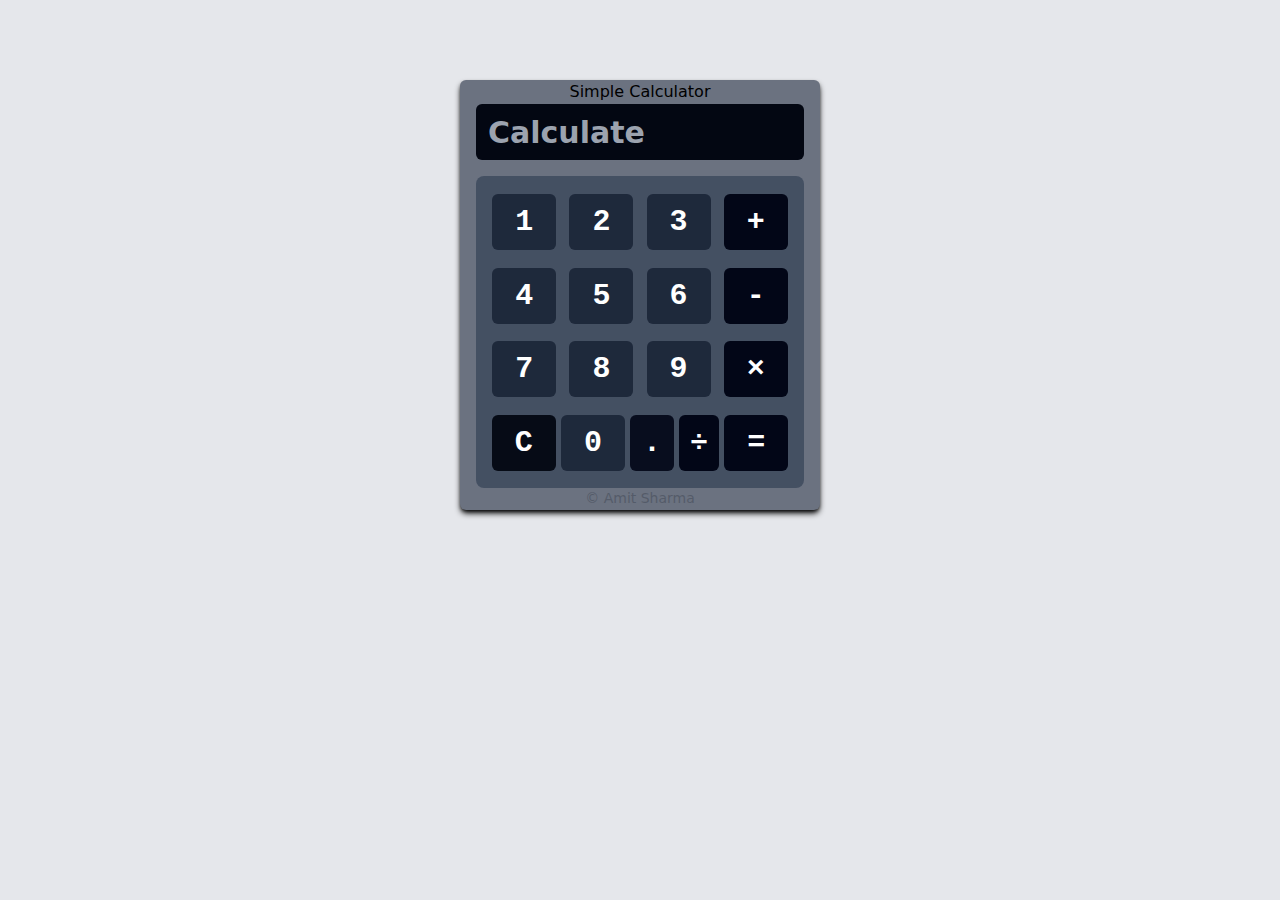
<file: Index.html>
<!DOCTYPE html>
<html lang="en">
<head>
    <meta charset="UTF-8">
    <meta name="viewport" content="width=device-width, initial-scale=1.0">
    <title>Document</title>
    <link rel="stylesheet" href="style.css">
</head>
<body class="bg-gray-200 flex justify-center">
    <div class="bg-gray-500 w-[360px] h-[430px] text-center mt-20 p-4 pt-0 rounded-md shadow-black shadow-md">
        <h6 class="p-0 font-medium">Simple Calculator</h6>
        <input type="text" readonly id="Display" class="w-[100%] h-14 rounded-md bg-gray-950 outline-none p-3 text-white text-3xl align-middle text-right font-bold max-h-16 overflow-y-scroll placeholder:text-left" placeholder="Calculate">
        <div class="bg-slate-700/70 w-[100%] h-[312px] mt-4 rounded-lg text-center p-3 leading-[4.6] justify- align-middle">
            <button class="bg-slate-800 w-16 h-14 font-semibold text-3xl font-mono text-white rounded-md m-1 hover:bg-slate-900 active:bg-slate-950" onclick="appendToDisplay('1')">1</button>
            <button class="bg-slate-800 w-16 h-14 font-semibold text-3xl font-mono text-white rounded-md m-1 hover:bg-slate-900 active:bg-slate-950" onclick="appendToDisplay('2')">2</button>
            <button class="bg-slate-800 w-16 h-14 font-semibold text-3xl font-mono text-white rounded-md m-1 hover:bg-slate-900 active:bg-slate-950" onclick="appendToDisplay('3')">3</button>
            <button class="bg-slate-950 w-16 h-14 font-semibold text-3xl font-mono text-white rounded-md m-1 hover:bg-slate-900 active:bg-slate-950" onclick="appendToDisplay('+')">+</button>
            <button class="bg-slate-800 w-16 h-14 font-semibold text-3xl font-mono text-white rounded-md m-1 hover:bg-slate-900 active:bg-slate-950" onclick="appendToDisplay('4')">4</button>
            <button class="bg-slate-800 w-16 h-14 font-semibold text-3xl font-mono text-white rounded-md m-1 hover:bg-slate-900 active:bg-slate-950" onclick="appendToDisplay('5')">5</button>
            <button class="bg-slate-800 w-16 h-14 font-semibold text-3xl font-mono text-white rounded-md m-1 hover:bg-slate-900 active:bg-slate-950"onclick="appendToDisplay('6')">6</button>
            <button class="bg-slate-950 w-16 h-14 font-semibold text-3xl font-mono text-white rounded-md m-1 hover:bg-slate-900 active:bg-slate-950" onclick="appendToDisplay('-')">-</button>
            <button class="bg-slate-800 w-16 h-14 font-semibold text-3xl font-mono text-white rounded-md m-1 hover:bg-slate-900 active:bg-slate-950" onclick="appendToDisplay('7')">7</button>
            <button class="bg-slate-800 w-16 h-14 font-semibold text-3xl font-mono text-white rounded-md m-1 hover:bg-slate-900 active:bg-slate-950" onclick="appendToDisplay('8')">8</button>
            <button class="bg-slate-800 w-16 h-14 font-semibold text-3xl font-mono text-white rounded-md m-1 hover:bg-slate-900
            active:bg-slate-950" onclick="appendToDisplay('9')">9</button>
            <button class="bg-slate-950 w-16 h-14 font-semibold text-3xl font-mono text-white rounded-md m-1 hover:bg-slate-900
            active:bg-slate-950"onclick="appendToDisplay('*')">×</button>
            <button class="bg-gray-950/95 w-16 h-14 font-semibold text-3xl font-mono text-white rounded-md m-0 hover:bg-slate-900
            active:bg-slate-950"onclick="clearDisplay()">C</button>
            <button class="bg-slate-800 w-16 h-14 font-semibold text-3xl font-mono text-white rounded-md m-0 hover:bg-slate-900 active:bg-slate-950"onclick="appendToDisplay('0')">0</button>
            <button class="bg-slate-950/90 w-11 h-14 font-semibold text-3xl font-mono text-white rounded-md m-0 hover:bg-slate-900 active:bg-slate-950" onclick="appendToDisplay('.')">.</button>
            <button class="bg-slate-950 w-10 h-14 font-semibold text-3xl font-mono text-white rounded-md m-0  hover:bg-slate-900 active:bg-slate-950"onclick="appendToDisplay('/')">÷</button>
            <button class="bg-slate-950 w-16 h-14 font-semibold text-3xl font-mono text-white rounded-md m-0  hover:bg-slate-900 active:bg-slate-950"onclick="calculate()">=</button>
            
            
        </div>
        <h6 direction="right"  class="font-medium text-sm text-gray-900 opacity-25"> &copy Amit Sharma</h6>
    </div>
    <script>
        const Display = document.getElementById("Display");
        function appendToDisplay(input) {
            Display.value += input;
        }

        function clearDisplay() {
            Display.value = "";
        }
        function calculate() {
            try{
                Display.value = eval(Display.value)
            }
            catch(error){
                Display.value = (error);
            }
        }


    </script>
</body>
</html>
</file>
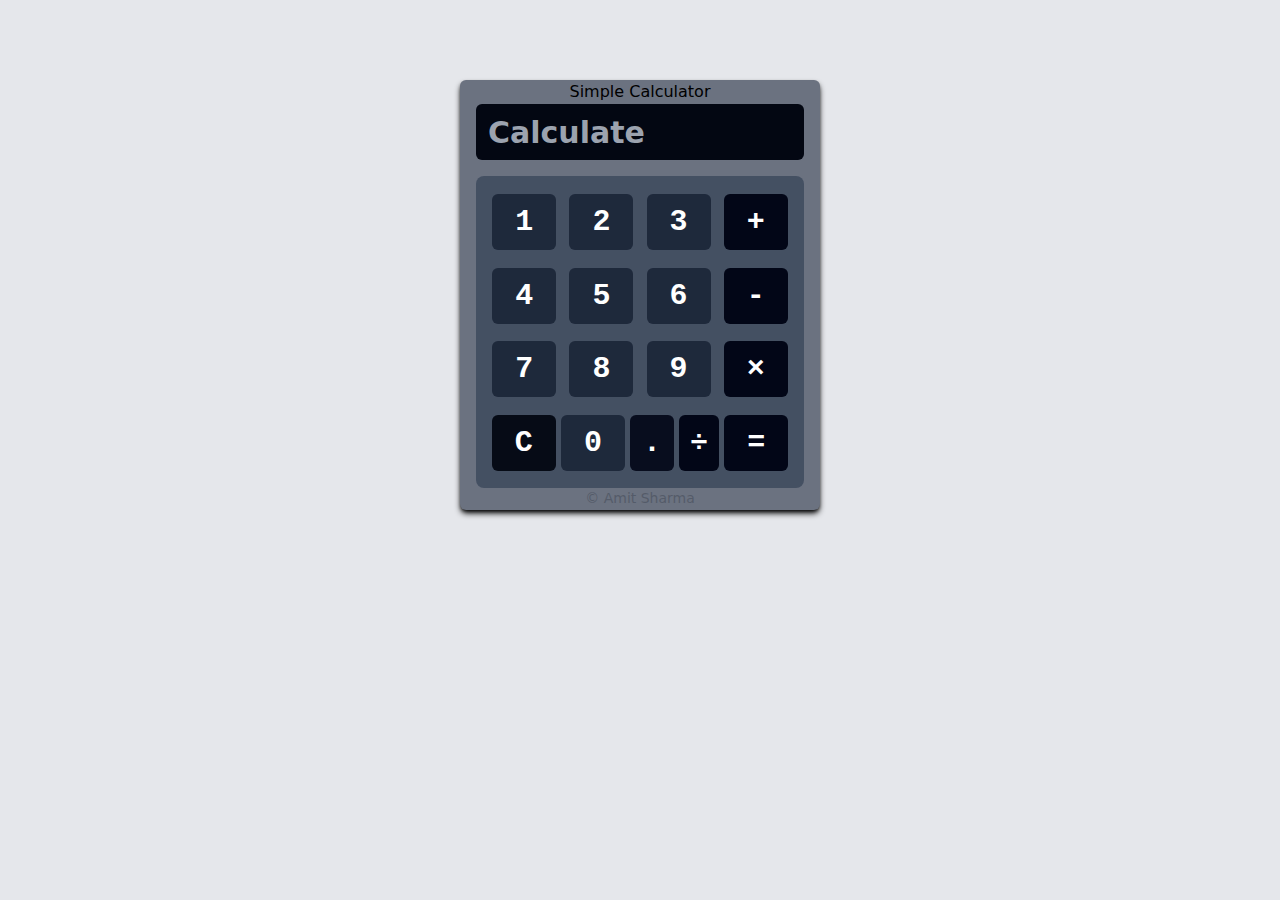
<file: counter.html>
<!DOCTYPE html>
<html lang="en">
<head>
    <meta charset="UTF-8">
    <meta name="viewport" content="width=device-width, initial-scale=1.0">
    <title>Document</title>
    <link rel="stylesheet" href="style.css">
</head>
<body class="bg-gray-200 flex justify-center">
    <div class="bg-gray-500 w-[360px] h-[430px] text-center mt-20 p-4 pt-0 rounded-md shadow-black shadow-md">
        <h6 class="p-0 font-medium">Simple Calculator</h6>
        <input type="text" readonly id="Display" class="w-[100%] h-14 rounded-md bg-gray-950 outline-none p-3 text-white text-3xl align-middle text-right font-bold max-h-16 overflow-y-scroll placeholder:text-left" placeholder="Calculate">
        <div class="bg-slate-700/70 w-[100%] h-[312px] mt-4 rounded-lg text-center p-3 leading-[4.6] justify- align-middle">
            <button class="bg-slate-800 w-16 h-14 font-semibold text-3xl font-mono text-white rounded-md m-1 hover:bg-slate-900 active:bg-slate-950" onclick="appendToDisplay('1')">1</button>
            <button class="bg-slate-800 w-16 h-14 font-semibold text-3xl font-mono text-white rounded-md m-1 hover:bg-slate-900 active:bg-slate-950" onclick="appendToDisplay('2')">2</button>
            <button class="bg-slate-800 w-16 h-14 font-semibold text-3xl font-mono text-white rounded-md m-1 hover:bg-slate-900 active:bg-slate-950" onclick="appendToDisplay('3')">3</button>
            <button class="bg-slate-950 w-16 h-14 font-semibold text-3xl font-mono text-white rounded-md m-1 hover:bg-slate-900 active:bg-slate-950" onclick="appendToDisplay('+')">+</button>
            <button class="bg-slate-800 w-16 h-14 font-semibold text-3xl font-mono text-white rounded-md m-1 hover:bg-slate-900 active:bg-slate-950" onclick="appendToDisplay('4')">4</button>
            <button class="bg-slate-800 w-16 h-14 font-semibold text-3xl font-mono text-white rounded-md m-1 hover:bg-slate-900 active:bg-slate-950" onclick="appendToDisplay('5')">5</button>
            <button class="bg-slate-800 w-16 h-14 font-semibold text-3xl font-mono text-white rounded-md m-1 hover:bg-slate-900 active:bg-slate-950"onclick="appendToDisplay('6')">6</button>
            <button class="bg-slate-950 w-16 h-14 font-semibold text-3xl font-mono text-white rounded-md m-1 hover:bg-slate-900 active:bg-slate-950" onclick="appendToDisplay('-')">-</button>
            <button class="bg-slate-800 w-16 h-14 font-semibold text-3xl font-mono text-white rounded-md m-1 hover:bg-slate-900 active:bg-slate-950" onclick="appendToDisplay('7')">7</button>
            <button class="bg-slate-800 w-16 h-14 font-semibold text-3xl font-mono text-white rounded-md m-1 hover:bg-slate-900 active:bg-slate-950" onclick="appendToDisplay('8')">8</button>
            <button class="bg-slate-800 w-16 h-14 font-semibold text-3xl font-mono text-white rounded-md m-1 hover:bg-slate-900
            active:bg-slate-950" onclick="appendToDisplay('9')">9</button>
            <button class="bg-slate-950 w-16 h-14 font-semibold text-3xl font-mono text-white rounded-md m-1 hover:bg-slate-900
            active:bg-slate-950"onclick="appendToDisplay('*')">×</button>
            <button class="bg-gray-950/95 w-16 h-14 font-semibold text-3xl font-mono text-white rounded-md m-0 hover:bg-slate-900
            active:bg-slate-950"onclick="clearDisplay()">C</button>
            <button class="bg-slate-800 w-16 h-14 font-semibold text-3xl font-mono text-white rounded-md m-0 hover:bg-slate-900 active:bg-slate-950"onclick="appendToDisplay('0')">0</button>
            <button class="bg-slate-950/90 w-11 h-14 font-semibold text-3xl font-mono text-white rounded-md m-0 hover:bg-slate-900 active:bg-slate-950" onclick="appendToDisplay('.')">.</button>
            <button class="bg-slate-950 w-10 h-14 font-semibold text-3xl font-mono text-white rounded-md m-0  hover:bg-slate-900 active:bg-slate-950"onclick="appendToDisplay('/')">÷</button>
            <button class="bg-slate-950 w-16 h-14 font-semibold text-3xl font-mono text-white rounded-md m-0  hover:bg-slate-900 active:bg-slate-950"onclick="calculate()">=</button>
            
            
        </div>
        <h6 direction="right"  class="font-medium text-sm text-gray-900 opacity-25"> &copy Amit Sharma</h6>
    </div>
    <script>
        const Display = document.getElementById("Display");
        function appendToDisplay(input) {
            Display.value += input;
        }

        function clearDisplay() {
            Display.value = "";
        }
        function calculate() {
            try{
                Display.value = eval(Display.value)
            }
            catch(error){
                Display.value = (error);
            }
        }


    </script>
</body>
</html>
</file>
<file: style.css>
/*
! tailwindcss v3.4.6 | MIT License | https://tailwindcss.com
*/

/*
1. Prevent padding and border from affecting element width. (https://github.com/mozdevs/cssremedy/issues/4)
2. Allow adding a border to an element by just adding a border-width. (https://github.com/tailwindcss/tailwindcss/pull/116)
*/

*,
::before,
::after {
  box-sizing: border-box;
  /* 1 */
  border-width: 0;
  /* 2 */
  border-style: solid;
  /* 2 */
  border-color: #e5e7eb;
  /* 2 */
}

::before,
::after {
  --tw-content: '';
}

/*
1. Use a consistent sensible line-height in all browsers.
2. Prevent adjustments of font size after orientation changes in iOS.
3. Use a more readable tab size.
4. Use the user's configured `sans` font-family by default.
5. Use the user's configured `sans` font-feature-settings by default.
6. Use the user's configured `sans` font-variation-settings by default.
7. Disable tap highlights on iOS
*/

html,
:host {
  line-height: 1.5;
  /* 1 */
  -webkit-text-size-adjust: 100%;
  /* 2 */
  -moz-tab-size: 4;
  /* 3 */
  -o-tab-size: 4;
     tab-size: 4;
  /* 3 */
  font-family: ui-sans-serif, system-ui, sans-serif, "Apple Color Emoji", "Segoe UI Emoji", "Segoe UI Symbol", "Noto Color Emoji";
  /* 4 */
  font-feature-settings: normal;
  /* 5 */
  font-variation-settings: normal;
  /* 6 */
  -webkit-tap-highlight-color: transparent;
  /* 7 */
}

/*
1. Remove the margin in all browsers.
2. Inherit line-height from `html` so users can set them as a class directly on the `html` element.
*/

body {
  margin: 0;
  /* 1 */
  line-height: inherit;
  /* 2 */
}

/*
1. Add the correct height in Firefox.
2. Correct the inheritance of border color in Firefox. (https://bugzilla.mozilla.org/show_bug.cgi?id=190655)
3. Ensure horizontal rules are visible by default.
*/

hr {
  height: 0;
  /* 1 */
  color: inherit;
  /* 2 */
  border-top-width: 1px;
  /* 3 */
}

/*
Add the correct text decoration in Chrome, Edge, and Safari.
*/

abbr:where([title]) {
  -webkit-text-decoration: underline dotted;
          text-decoration: underline dotted;
}

/*
Remove the default font size and weight for headings.
*/

h1,
h2,
h3,
h4,
h5,
h6 {
  font-size: inherit;
  font-weight: inherit;
}

/*
Reset links to optimize for opt-in styling instead of opt-out.
*/

a {
  color: inherit;
  text-decoration: inherit;
}

/*
Add the correct font weight in Edge and Safari.
*/

b,
strong {
  font-weight: bolder;
}

/*
1. Use the user's configured `mono` font-family by default.
2. Use the user's configured `mono` font-feature-settings by default.
3. Use the user's configured `mono` font-variation-settings by default.
4. Correct the odd `em` font sizing in all browsers.
*/

code,
kbd,
samp,
pre {
  font-family: ui-monospace, SFMono-Regular, Menlo, Monaco, Consolas, "Liberation Mono", "Courier New", monospace;
  /* 1 */
  font-feature-settings: normal;
  /* 2 */
  font-variation-settings: normal;
  /* 3 */
  font-size: 1em;
  /* 4 */
}

/*
Add the correct font size in all browsers.
*/

small {
  font-size: 80%;
}

/*
Prevent `sub` and `sup` elements from affecting the line height in all browsers.
*/

sub,
sup {
  font-size: 75%;
  line-height: 0;
  position: relative;
  vertical-align: baseline;
}

sub {
  bottom: -0.25em;
}

sup {
  top: -0.5em;
}

/*
1. Remove text indentation from table contents in Chrome and Safari. (https://bugs.chromium.org/p/chromium/issues/detail?id=999088, https://bugs.webkit.org/show_bug.cgi?id=201297)
2. Correct table border color inheritance in all Chrome and Safari. (https://bugs.chromium.org/p/chromium/issues/detail?id=935729, https://bugs.webkit.org/show_bug.cgi?id=195016)
3. Remove gaps between table borders by default.
*/

table {
  text-indent: 0;
  /* 1 */
  border-color: inherit;
  /* 2 */
  border-collapse: collapse;
  /* 3 */
}

/*
1. Change the font styles in all browsers.
2. Remove the margin in Firefox and Safari.
3. Remove default padding in all browsers.
*/

button,
input,
optgroup,
select,
textarea {
  font-family: inherit;
  /* 1 */
  font-feature-settings: inherit;
  /* 1 */
  font-variation-settings: inherit;
  /* 1 */
  font-size: 100%;
  /* 1 */
  font-weight: inherit;
  /* 1 */
  line-height: inherit;
  /* 1 */
  letter-spacing: inherit;
  /* 1 */
  color: inherit;
  /* 1 */
  margin: 0;
  /* 2 */
  padding: 0;
  /* 3 */
}

/*
Remove the inheritance of text transform in Edge and Firefox.
*/

button,
select {
  text-transform: none;
}

/*
1. Correct the inability to style clickable types in iOS and Safari.
2. Remove default button styles.
*/

button,
input:where([type='button']),
input:where([type='reset']),
input:where([type='submit']) {
  -webkit-appearance: button;
  /* 1 */
  background-color: transparent;
  /* 2 */
  background-image: none;
  /* 2 */
}

/*
Use the modern Firefox focus style for all focusable elements.
*/

:-moz-focusring {
  outline: auto;
}

/*
Remove the additional `:invalid` styles in Firefox. (https://github.com/mozilla/gecko-dev/blob/2f9eacd9d3d995c937b4251a5557d95d494c9be1/layout/style/res/forms.css#L728-L737)
*/

:-moz-ui-invalid {
  box-shadow: none;
}

/*
Add the correct vertical alignment in Chrome and Firefox.
*/

progress {
  vertical-align: baseline;
}

/*
Correct the cursor style of increment and decrement buttons in Safari.
*/

::-webkit-inner-spin-button,
::-webkit-outer-spin-button {
  height: auto;
}

/*
1. Correct the odd appearance in Chrome and Safari.
2. Correct the outline style in Safari.
*/

[type='search'] {
  -webkit-appearance: textfield;
  /* 1 */
  outline-offset: -2px;
  /* 2 */
}

/*
Remove the inner padding in Chrome and Safari on macOS.
*/

::-webkit-search-decoration {
  -webkit-appearance: none;
}

/*
1. Correct the inability to style clickable types in iOS and Safari.
2. Change font properties to `inherit` in Safari.
*/

::-webkit-file-upload-button {
  -webkit-appearance: button;
  /* 1 */
  font: inherit;
  /* 2 */
}

/*
Add the correct display in Chrome and Safari.
*/

summary {
  display: list-item;
}

/*
Removes the default spacing and border for appropriate elements.
*/

blockquote,
dl,
dd,
h1,
h2,
h3,
h4,
h5,
h6,
hr,
figure,
p,
pre {
  margin: 0;
}

fieldset {
  margin: 0;
  padding: 0;
}

legend {
  padding: 0;
}

ol,
ul,
menu {
  list-style: none;
  margin: 0;
  padding: 0;
}

/*
Reset default styling for dialogs.
*/

dialog {
  padding: 0;
}

/*
Prevent resizing textareas horizontally by default.
*/

textarea {
  resize: vertical;
}

/*
1. Reset the default placeholder opacity in Firefox. (https://github.com/tailwindlabs/tailwindcss/issues/3300)
2. Set the default placeholder color to the user's configured gray 400 color.
*/

input::-moz-placeholder, textarea::-moz-placeholder {
  opacity: 1;
  /* 1 */
  color: #9ca3af;
  /* 2 */
}

input::placeholder,
textarea::placeholder {
  opacity: 1;
  /* 1 */
  color: #9ca3af;
  /* 2 */
}

/*
Set the default cursor for buttons.
*/

button,
[role="button"] {
  cursor: pointer;
}

/*
Make sure disabled buttons don't get the pointer cursor.
*/

:disabled {
  cursor: default;
}

/*
1. Make replaced elements `display: block` by default. (https://github.com/mozdevs/cssremedy/issues/14)
2. Add `vertical-align: middle` to align replaced elements more sensibly by default. (https://github.com/jensimmons/cssremedy/issues/14#issuecomment-634934210)
   This can trigger a poorly considered lint error in some tools but is included by design.
*/

img,
svg,
video,
canvas,
audio,
iframe,
embed,
object {
  display: block;
  /* 1 */
  vertical-align: middle;
  /* 2 */
}

/*
Constrain images and videos to the parent width and preserve their intrinsic aspect ratio. (https://github.com/mozdevs/cssremedy/issues/14)
*/

img,
video {
  max-width: 100%;
  height: auto;
}

/* Make elements with the HTML hidden attribute stay hidden by default */

[hidden] {
  display: none;
}

*, ::before, ::after {
  --tw-border-spacing-x: 0;
  --tw-border-spacing-y: 0;
  --tw-translate-x: 0;
  --tw-translate-y: 0;
  --tw-rotate: 0;
  --tw-skew-x: 0;
  --tw-skew-y: 0;
  --tw-scale-x: 1;
  --tw-scale-y: 1;
  --tw-pan-x:  ;
  --tw-pan-y:  ;
  --tw-pinch-zoom:  ;
  --tw-scroll-snap-strictness: proximity;
  --tw-gradient-from-position:  ;
  --tw-gradient-via-position:  ;
  --tw-gradient-to-position:  ;
  --tw-ordinal:  ;
  --tw-slashed-zero:  ;
  --tw-numeric-figure:  ;
  --tw-numeric-spacing:  ;
  --tw-numeric-fraction:  ;
  --tw-ring-inset:  ;
  --tw-ring-offset-width: 0px;
  --tw-ring-offset-color: #fff;
  --tw-ring-color: rgb(59 130 246 / 0.5);
  --tw-ring-offset-shadow: 0 0 #0000;
  --tw-ring-shadow: 0 0 #0000;
  --tw-shadow: 0 0 #0000;
  --tw-shadow-colored: 0 0 #0000;
  --tw-blur:  ;
  --tw-brightness:  ;
  --tw-contrast:  ;
  --tw-grayscale:  ;
  --tw-hue-rotate:  ;
  --tw-invert:  ;
  --tw-saturate:  ;
  --tw-sepia:  ;
  --tw-drop-shadow:  ;
  --tw-backdrop-blur:  ;
  --tw-backdrop-brightness:  ;
  --tw-backdrop-contrast:  ;
  --tw-backdrop-grayscale:  ;
  --tw-backdrop-hue-rotate:  ;
  --tw-backdrop-invert:  ;
  --tw-backdrop-opacity:  ;
  --tw-backdrop-saturate:  ;
  --tw-backdrop-sepia:  ;
  --tw-contain-size:  ;
  --tw-contain-layout:  ;
  --tw-contain-paint:  ;
  --tw-contain-style:  ;
}

::backdrop {
  --tw-border-spacing-x: 0;
  --tw-border-spacing-y: 0;
  --tw-translate-x: 0;
  --tw-translate-y: 0;
  --tw-rotate: 0;
  --tw-skew-x: 0;
  --tw-skew-y: 0;
  --tw-scale-x: 1;
  --tw-scale-y: 1;
  --tw-pan-x:  ;
  --tw-pan-y:  ;
  --tw-pinch-zoom:  ;
  --tw-scroll-snap-strictness: proximity;
  --tw-gradient-from-position:  ;
  --tw-gradient-via-position:  ;
  --tw-gradient-to-position:  ;
  --tw-ordinal:  ;
  --tw-slashed-zero:  ;
  --tw-numeric-figure:  ;
  --tw-numeric-spacing:  ;
  --tw-numeric-fraction:  ;
  --tw-ring-inset:  ;
  --tw-ring-offset-width: 0px;
  --tw-ring-offset-color: #fff;
  --tw-ring-color: rgb(59 130 246 / 0.5);
  --tw-ring-offset-shadow: 0 0 #0000;
  --tw-ring-shadow: 0 0 #0000;
  --tw-shadow: 0 0 #0000;
  --tw-shadow-colored: 0 0 #0000;
  --tw-blur:  ;
  --tw-brightness:  ;
  --tw-contrast:  ;
  --tw-grayscale:  ;
  --tw-hue-rotate:  ;
  --tw-invert:  ;
  --tw-saturate:  ;
  --tw-sepia:  ;
  --tw-drop-shadow:  ;
  --tw-backdrop-blur:  ;
  --tw-backdrop-brightness:  ;
  --tw-backdrop-contrast:  ;
  --tw-backdrop-grayscale:  ;
  --tw-backdrop-hue-rotate:  ;
  --tw-backdrop-invert:  ;
  --tw-backdrop-opacity:  ;
  --tw-backdrop-saturate:  ;
  --tw-backdrop-sepia:  ;
  --tw-contain-size:  ;
  --tw-contain-layout:  ;
  --tw-contain-paint:  ;
  --tw-contain-style:  ;
}

.row-auto {
  grid-row: auto;
}

.m-10 {
  margin: 2.5rem;
}

.m-3 {
  margin: 0.75rem;
}

.m-5 {
  margin: 1.25rem;
}

.m-4 {
  margin: 1rem;
}

.m-2 {
  margin: 0.5rem;
}

.m-1 {
  margin: 0.25rem;
}

.m-0 {
  margin: 0px;
}

.mx-20 {
  margin-left: 5rem;
  margin-right: 5rem;
}

.mt-10 {
  margin-top: 2.5rem;
}

.mt-3 {
  margin-top: 0.75rem;
}

.mt-4 {
  margin-top: 1rem;
}

.mt-5 {
  margin-top: 1.25rem;
}

.mt-20 {
  margin-top: 5rem;
}

.mt-16 {
  margin-top: 4rem;
}

.flex {
  display: flex;
}

.h-10 {
  height: 2.5rem;
}

.h-\[\] {
  height: ;
}

.h-\[400\] {
  height: 400;
}

.h-\[400px\] {
  height: 400px;
}

.h-\[420px\] {
  height: 420px;
}

.h-14 {
  height: 3.5rem;
}

.h-12 {
  height: 3rem;
}

.h-\[380\] {
  height: 380;
}

.h-\[380px\] {
  height: 380px;
}

.h-\[30px\] {
  height: 30px;
}

.h-\[3600px\] {
  height: 3600px;
}

.h-\[360px\] {
  height: 360px;
}

.h-\[320px\] {
  height: 320px;
}

.h-\[430px\] {
  height: 430px;
}

.h-\[440px\] {
  height: 440px;
}

.h-\[435px\] {
  height: 435px;
}

.h-\[438px\] {
  height: 438px;
}

.h-\[436px\] {
  height: 436px;
}

.h-\[3215px\] {
  height: 3215px;
}

.h-\[315px\] {
  height: 315px;
}

.h-\[318px\] {
  height: 318px;
}

.h-\[434px\] {
  height: 434px;
}

.h-\[433px\] {
  height: 433px;
}

.h-\[313px\] {
  height: 313px;
}

.h-\[312px\] {
  height: 312px;
}

.h-\[431px\] {
  height: 431px;
}

.max-h-\[25rem\] {
  max-height: 25rem;
}

.max-h-16 {
  max-height: 4rem;
}

.w-\[14rem\] {
  width: 14rem;
}

.w-\[20rem\] {
  width: 20rem;
}

.w-\[\] {
  width: ;
}

.w-\[360px\] {
  width: 360px;
}

.w-auto {
  width: auto;
}

.w-\[100\%\] {
  width: 100%;
}

.w-\[100\] {
  width: 100;
}

.w-\[100px\] {
  width: 100px;
}

.w-5 {
  width: 1.25rem;
}

.w-10 {
  width: 2.5rem;
}

.w-12 {
  width: 3rem;
}

.w-14 {
  width: 3.5rem;
}

.w-16 {
  width: 4rem;
}

.w-9 {
  width: 2.25rem;
}

.w-1 {
  width: 0.25rem;
}

.w-11 {
  width: 2.75rem;
}

.max-w-16 {
  max-width: 4rem;
}

.flex-row {
  flex-direction: row;
}

.flex-wrap {
  flex-wrap: wrap;
}

.place-content-center {
  place-content: center;
}

.justify-start {
  justify-content: flex-start;
}

.justify-center {
  justify-content: center;
}

.justify-between {
  justify-content: space-between;
}

.justify-around {
  justify-content: space-around;
}

.justify-evenly {
  justify-content: space-evenly;
}

.justify-stretch {
  justify-content: stretch;
}

.gap-3 {
  gap: 0.75rem;
}

.space-x-3 > :not([hidden]) ~ :not([hidden]) {
  --tw-space-x-reverse: 0;
  margin-right: calc(0.75rem * var(--tw-space-x-reverse));
  margin-left: calc(0.75rem * calc(1 - var(--tw-space-x-reverse)));
}

.space-y-4 > :not([hidden]) ~ :not([hidden]) {
  --tw-space-y-reverse: 0;
  margin-top: calc(1rem * calc(1 - var(--tw-space-y-reverse)));
  margin-bottom: calc(1rem * var(--tw-space-y-reverse));
}

.space-x-5 > :not([hidden]) ~ :not([hidden]) {
  --tw-space-x-reverse: 0;
  margin-right: calc(1.25rem * var(--tw-space-x-reverse));
  margin-left: calc(1.25rem * calc(1 - var(--tw-space-x-reverse)));
}

.space-y-5 > :not([hidden]) ~ :not([hidden]) {
  --tw-space-y-reverse: 0;
  margin-top: calc(1.25rem * calc(1 - var(--tw-space-y-reverse)));
  margin-bottom: calc(1.25rem * var(--tw-space-y-reverse));
}

.space-x-1 > :not([hidden]) ~ :not([hidden]) {
  --tw-space-x-reverse: 0;
  margin-right: calc(0.25rem * var(--tw-space-x-reverse));
  margin-left: calc(0.25rem * calc(1 - var(--tw-space-x-reverse)));
}

.overflow-clip {
  overflow: clip;
}

.overflow-visible {
  overflow: visible;
}

.overflow-scroll {
  overflow: scroll;
}

.overflow-y-scroll {
  overflow-y: scroll;
}

.overflow-ellipsis {
  text-overflow: ellipsis;
}

.rounded-2xl {
  border-radius: 1rem;
}

.rounded-md {
  border-radius: 0.375rem;
}

.rounded {
  border-radius: 0.25rem;
}

.rounded-lg {
  border-radius: 0.5rem;
}

.border {
  border-width: 1px;
}

.border-2 {
  border-width: 2px;
}

.border-blue-300 {
  --tw-border-opacity: 1;
  border-color: rgb(147 197 253 / var(--tw-border-opacity));
}

.border-slate-50 {
  --tw-border-opacity: 1;
  border-color: rgb(248 250 252 / var(--tw-border-opacity));
}

.border-x-black {
  --tw-border-opacity: 1;
  border-left-color: rgb(0 0 0 / var(--tw-border-opacity));
  border-right-color: rgb(0 0 0 / var(--tw-border-opacity));
}

.border-x-gray-900 {
  --tw-border-opacity: 1;
  border-left-color: rgb(17 24 39 / var(--tw-border-opacity));
  border-right-color: rgb(17 24 39 / var(--tw-border-opacity));
}

.border-r-emerald-200 {
  --tw-border-opacity: 1;
  border-right-color: rgb(167 243 208 / var(--tw-border-opacity));
}

.bg-blue-500 {
  --tw-bg-opacity: 1;
  background-color: rgb(59 130 246 / var(--tw-bg-opacity));
}

.bg-blue-700 {
  --tw-bg-opacity: 1;
  background-color: rgb(29 78 216 / var(--tw-bg-opacity));
}

.bg-cyan-50 {
  --tw-bg-opacity: 1;
  background-color: rgb(236 254 255 / var(--tw-bg-opacity));
}

.bg-gray-200 {
  --tw-bg-opacity: 1;
  background-color: rgb(229 231 235 / var(--tw-bg-opacity));
}

.bg-green-600 {
  --tw-bg-opacity: 1;
  background-color: rgb(22 163 74 / var(--tw-bg-opacity));
}

.bg-slate-300 {
  --tw-bg-opacity: 1;
  background-color: rgb(203 213 225 / var(--tw-bg-opacity));
}

.bg-slate-600 {
  --tw-bg-opacity: 1;
  background-color: rgb(71 85 105 / var(--tw-bg-opacity));
}

.bg-gray-800 {
  --tw-bg-opacity: 1;
  background-color: rgb(31 41 55 / var(--tw-bg-opacity));
}

.bg-slate-800 {
  --tw-bg-opacity: 1;
  background-color: rgb(30 41 59 / var(--tw-bg-opacity));
}

.bg-slate-700 {
  --tw-bg-opacity: 1;
  background-color: rgb(51 65 85 / var(--tw-bg-opacity));
}

.bg-slate-700\/40 {
  background-color: rgb(51 65 85 / 0.4);
}

.bg-slate-700\/60 {
  background-color: rgb(51 65 85 / 0.6);
}

.bg-slate-700\/70 {
  background-color: rgb(51 65 85 / 0.7);
}

.bg-slate-500 {
  --tw-bg-opacity: 1;
  background-color: rgb(100 116 139 / var(--tw-bg-opacity));
}

.bg-gray-500 {
  --tw-bg-opacity: 1;
  background-color: rgb(107 114 128 / var(--tw-bg-opacity));
}

.bg-slate-900 {
  --tw-bg-opacity: 1;
  background-color: rgb(15 23 42 / var(--tw-bg-opacity));
}

.bg-gray-900 {
  --tw-bg-opacity: 1;
  background-color: rgb(17 24 39 / var(--tw-bg-opacity));
}

.bg-blue-900 {
  --tw-bg-opacity: 1;
  background-color: rgb(30 58 138 / var(--tw-bg-opacity));
}

.bg-black {
  --tw-bg-opacity: 1;
  background-color: rgb(0 0 0 / var(--tw-bg-opacity));
}

.bg-indigo-950 {
  --tw-bg-opacity: 1;
  background-color: rgb(30 27 75 / var(--tw-bg-opacity));
}

.bg-indigo-900 {
  --tw-bg-opacity: 1;
  background-color: rgb(49 46 129 / var(--tw-bg-opacity));
}

.bg-zinc-900 {
  --tw-bg-opacity: 1;
  background-color: rgb(24 24 27 / var(--tw-bg-opacity));
}

.bg-gray-950 {
  --tw-bg-opacity: 1;
  background-color: rgb(3 7 18 / var(--tw-bg-opacity));
}

.bg-gray-950\/10 {
  background-color: rgb(3 7 18 / 0.1);
}

.bg-gray-950\/100 {
  background-color: rgb(3 7 18 / 1);
}

.bg-gray-950\/90 {
  background-color: rgb(3 7 18 / 0.9);
}

.bg-gray-950\/50 {
  background-color: rgb(3 7 18 / 0.5);
}

.bg-gray-950\/95 {
  background-color: rgb(3 7 18 / 0.95);
}

.bg-slate-950 {
  --tw-bg-opacity: 1;
  background-color: rgb(2 6 23 / var(--tw-bg-opacity));
}

.bg-slate-950\/80 {
  background-color: rgb(2 6 23 / 0.8);
}

.bg-slate-950\/100 {
  background-color: rgb(2 6 23 / 1);
}

.bg-slate-950\/90 {
  background-color: rgb(2 6 23 / 0.9);
}

.bg-gray-700 {
  --tw-bg-opacity: 1;
  background-color: rgb(55 65 81 / var(--tw-bg-opacity));
}

.bg-slate-800\/60 {
  background-color: rgb(30 41 59 / 0.6);
}

.bg-gradient-to-r {
  background-image: linear-gradient(to right, var(--tw-gradient-stops));
}

.from-green-400 {
  --tw-gradient-from: #4ade80 var(--tw-gradient-from-position);
  --tw-gradient-to: rgb(74 222 128 / 0) var(--tw-gradient-to-position);
  --tw-gradient-stops: var(--tw-gradient-from), var(--tw-gradient-to);
}

.to-blue-500 {
  --tw-gradient-to: #3b82f6 var(--tw-gradient-to-position);
}

.p-1\.5 {
  padding: 0.375rem;
}

.p-2 {
  padding: 0.5rem;
}

.p-2\.5 {
  padding: 0.625rem;
}

.p-3 {
  padding: 0.75rem;
}

.p-4 {
  padding: 1rem;
}

.p-5 {
  padding: 1.25rem;
}

.p-0 {
  padding: 0px;
}

.pb-3 {
  padding-bottom: 0.75rem;
}

.pt-3 {
  padding-top: 0.75rem;
}

.pt-0 {
  padding-top: 0px;
}

.text-left {
  text-align: left;
}

.text-center {
  text-align: center;
}

.text-right {
  text-align: right;
}

.align-top {
  vertical-align: top;
}

.align-middle {
  vertical-align: middle;
}

.font-serif {
  font-family: ui-serif, Georgia, Cambria, "Times New Roman", Times, serif;
}

.font-mono {
  font-family: ui-monospace, SFMono-Regular, Menlo, Monaco, Consolas, "Liberation Mono", "Courier New", monospace;
}

.text-2xl {
  font-size: 1.5rem;
  line-height: 2rem;
}

.text-3xl {
  font-size: 1.875rem;
  line-height: 2.25rem;
}

.text-sm {
  font-size: 0.875rem;
  line-height: 1.25rem;
}

.text-4xl {
  font-size: 2.25rem;
  line-height: 2.5rem;
}

.font-bold {
  font-weight: 700;
}

.font-medium {
  font-weight: 500;
}

.font-semibold {
  font-weight: 600;
}

.uppercase {
  text-transform: uppercase;
}

.capitalize {
  text-transform: capitalize;
}

.leading-\[\] {
  line-height: ;
}

.leading-\[320\] {
  line-height: 320;
}

.leading-\[320px\] {
  line-height: 320px;
}

.leading-\[420\] {
  line-height: 420;
}

.leading-\[10\] {
  line-height: 10;
}

.leading-\[4\] {
  line-height: 4;
}

.leading-\[5\] {
  line-height: 5;
}

.leading-\[4\.5px\] {
  line-height: 4.5px;
}

.leading-\[4\.\] {
  line-height: 4.;
}

.leading-\[4\.7\] {
  line-height: 4.7;
}

.leading-\[4\.6\] {
  line-height: 4.6;
}

.text-blue-700 {
  --tw-text-opacity: 1;
  color: rgb(29 78 216 / var(--tw-text-opacity));
}

.text-white {
  --tw-text-opacity: 1;
  color: rgb(255 255 255 / var(--tw-text-opacity));
}

.text-teal-400 {
  --tw-text-opacity: 1;
  color: rgb(45 212 191 / var(--tw-text-opacity));
}

.text-teal-500 {
  --tw-text-opacity: 1;
  color: rgb(20 184 166 / var(--tw-text-opacity));
}

.text-fuchsia-500 {
  --tw-text-opacity: 1;
  color: rgb(217 70 239 / var(--tw-text-opacity));
}

.text-fuchsia-700 {
  --tw-text-opacity: 1;
  color: rgb(162 28 175 / var(--tw-text-opacity));
}

.text-gray-900 {
  --tw-text-opacity: 1;
  color: rgb(17 24 39 / var(--tw-text-opacity));
}

.underline {
  text-decoration-line: underline;
}

.opacity-5 {
  opacity: 0.05;
}

.opacity-10 {
  opacity: 0.1;
}

.opacity-20 {
  opacity: 0.2;
}

.opacity-30 {
  opacity: 0.3;
}

.opacity-25 {
  opacity: 0.25;
}

.shadow-xl {
  --tw-shadow: 0 20px 25px -5px rgb(0 0 0 / 0.1), 0 8px 10px -6px rgb(0 0 0 / 0.1);
  --tw-shadow-colored: 0 20px 25px -5px var(--tw-shadow-color), 0 8px 10px -6px var(--tw-shadow-color);
  box-shadow: var(--tw-ring-offset-shadow, 0 0 #0000), var(--tw-ring-shadow, 0 0 #0000), var(--tw-shadow);
}

.shadow-2xl {
  --tw-shadow: 0 25px 50px -12px rgb(0 0 0 / 0.25);
  --tw-shadow-colored: 0 25px 50px -12px var(--tw-shadow-color);
  box-shadow: var(--tw-ring-offset-shadow, 0 0 #0000), var(--tw-ring-shadow, 0 0 #0000), var(--tw-shadow);
}

.shadow-md {
  --tw-shadow: 0 4px 6px -1px rgb(0 0 0 / 0.1), 0 2px 4px -2px rgb(0 0 0 / 0.1);
  --tw-shadow-colored: 0 4px 6px -1px var(--tw-shadow-color), 0 2px 4px -2px var(--tw-shadow-color);
  box-shadow: var(--tw-ring-offset-shadow, 0 0 #0000), var(--tw-ring-shadow, 0 0 #0000), var(--tw-shadow);
}

.shadow-lg {
  --tw-shadow: 0 10px 15px -3px rgb(0 0 0 / 0.1), 0 4px 6px -4px rgb(0 0 0 / 0.1);
  --tw-shadow-colored: 0 10px 15px -3px var(--tw-shadow-color), 0 4px 6px -4px var(--tw-shadow-color);
  box-shadow: var(--tw-ring-offset-shadow, 0 0 #0000), var(--tw-ring-shadow, 0 0 #0000), var(--tw-shadow);
}

.shadow-sm {
  --tw-shadow: 0 1px 2px 0 rgb(0 0 0 / 0.05);
  --tw-shadow-colored: 0 1px 2px 0 var(--tw-shadow-color);
  box-shadow: var(--tw-ring-offset-shadow, 0 0 #0000), var(--tw-ring-shadow, 0 0 #0000), var(--tw-shadow);
}

.shadow-black {
  --tw-shadow-color: #000;
  --tw-shadow: var(--tw-shadow-colored);
}

.shadow-\[\] {
  --tw-shadow-color: ;
  --tw-shadow: var(--tw-shadow-colored);
}

.shadow-\[4px\] {
  --tw-shadow-color: 4px;
  --tw-shadow: var(--tw-shadow-colored);
}

.shadow-emerald-950 {
  --tw-shadow-color: #022c22;
  --tw-shadow: var(--tw-shadow-colored);
}

.outline-none {
  outline: 2px solid transparent;
  outline-offset: 2px;
}

.outline {
  outline-style: solid;
}

.outline-0 {
  outline-width: 0px;
}

.drop-shadow-lg {
  --tw-drop-shadow: drop-shadow(0 10px 8px rgb(0 0 0 / 0.04)) drop-shadow(0 4px 3px rgb(0 0 0 / 0.1));
  filter: var(--tw-blur) var(--tw-brightness) var(--tw-contrast) var(--tw-grayscale) var(--tw-hue-rotate) var(--tw-invert) var(--tw-saturate) var(--tw-sepia) var(--tw-drop-shadow);
}

.btn{
}

.placeholder\:left-0::-moz-placeholder {
  left: 0px;
}

.placeholder\:left-0::placeholder {
  left: 0px;
}

.placeholder\:-left-1::-moz-placeholder {
  left: -0.25rem;
}

.placeholder\:-left-1::placeholder {
  left: -0.25rem;
}

.placeholder\:left-7::-moz-placeholder {
  left: 1.75rem;
}

.placeholder\:left-7::placeholder {
  left: 1.75rem;
}

.placeholder\:hidden::-moz-placeholder {
  display: none;
}

.placeholder\:hidden::placeholder {
  display: none;
}

.placeholder\:text-left::-moz-placeholder {
  text-align: left;
}

.placeholder\:text-left::placeholder {
  text-align: left;
}

.hover\:bg-slate-500:hover {
  --tw-bg-opacity: 1;
  background-color: rgb(100 116 139 / var(--tw-bg-opacity));
}

.hover\:bg-slate-600:hover {
  --tw-bg-opacity: 1;
  background-color: rgb(71 85 105 / var(--tw-bg-opacity));
}

.hover\:bg-slate-700:hover {
  --tw-bg-opacity: 1;
  background-color: rgb(51 65 85 / var(--tw-bg-opacity));
}

.hover\:bg-slate-800:hover {
  --tw-bg-opacity: 1;
  background-color: rgb(30 41 59 / var(--tw-bg-opacity));
}

.hover\:bg-slate-900:hover {
  --tw-bg-opacity: 1;
  background-color: rgb(15 23 42 / var(--tw-bg-opacity));
}

.active\:bg-blue-800:active {
  --tw-bg-opacity: 1;
  background-color: rgb(30 64 175 / var(--tw-bg-opacity));
}

.active\:bg-green-500:active {
  --tw-bg-opacity: 1;
  background-color: rgb(34 197 94 / var(--tw-bg-opacity));
}

.active\:bg-slate-950:active {
  --tw-bg-opacity: 1;
  background-color: rgb(2 6 23 / var(--tw-bg-opacity));
}
</file>
